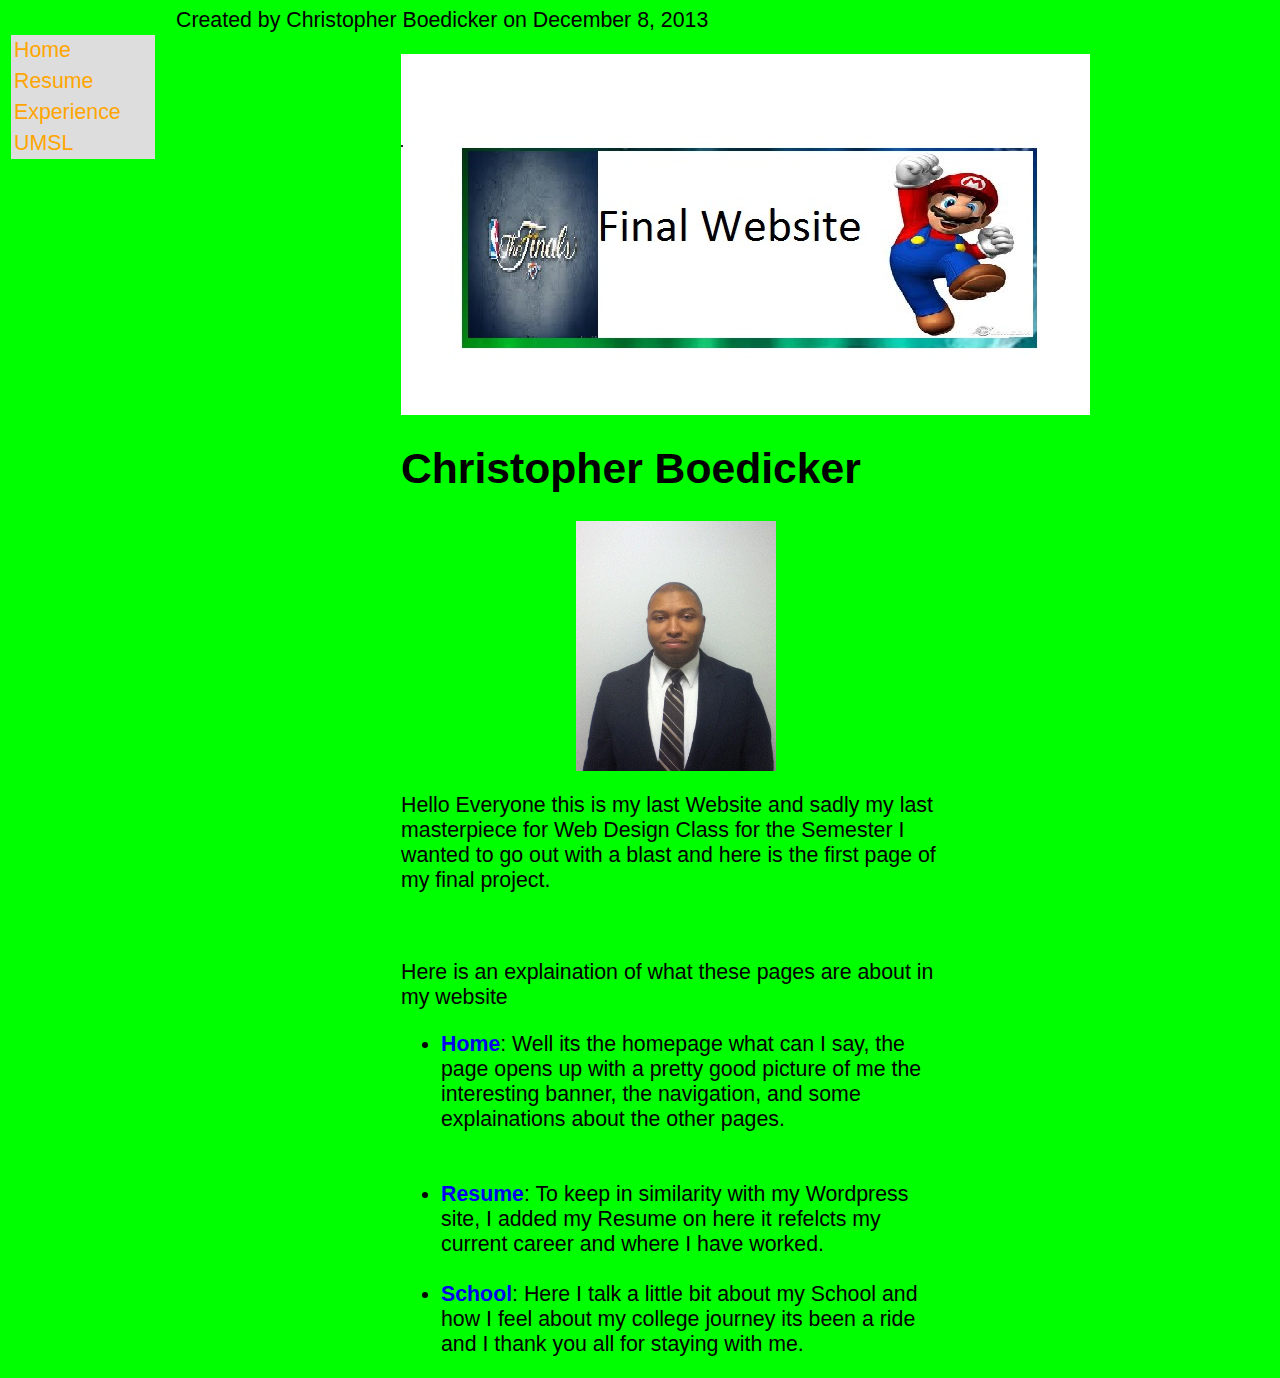
<file: Web Design Final/public html/index.html>
<html xmlns=http://www.w3.org/1999/xhtml xml:lang=�en�>
    <head>
        <title>Christopher Boedicker</title>
        <link href="style.css" type="text/css" rel="stylesheet">
		<script language="JavaScript" type="text/javascript">
function myFunction() {
	alert("You have moved your cursor over my photo")
}
</script>
    </head>
	
    <body>
	<comment>Created by Christopher Boedicker on December 8, 2013</comment>
        <div id="nav">
            <ul>
                <li><a href="index.html">Home</a></li>
                <li><a href="contacts.html">Resume</a></li>
				<li><a href="experience.html">Experience</a></li>
				<li><a href="umsl.html">UMSL</a></li>
					
			</ul>	
        </div>
        <div id="content"><div id="inner_content">
		<p align=center><img src="Website Banner.jpg">
		
            <h1>Christopher Boedicker</h1>
			<p align=center><img src="Chris1.jpg" height=250 width=200 onmouseover="myFunction()">

			
            <p>Hello Everyone this is my last Website and sadly my last masterpiece for Web Design Class for
			the Semester I wanted to go out with a blast and here is the first page of my final project.</p>
			<br>
			<p>Here is an explaination of what these pages are about in my website</p>
            <ul>
                <li><a href="index.html">Home</a>: Well its the homepage what can I say, the page opens up with a pretty good picture of me
				the interesting banner, the navigation, and some explainations about the other pages.</li>
				<br>
				<br>
                <li><a href="contacts.html">Resume</a>: To keep in similarity with my Wordpress site, I added my Resume on here
				it refelcts my current career and where I have worked.</li>
				<br>
                <li><a href="umsl.html">School</a>: Here I talk a little bit about my School and how I feel about my college journey
				its been a ride and I thank you all for staying with me.</li>
            </ul>
        </div></div>
    </body>
</html>
</file>
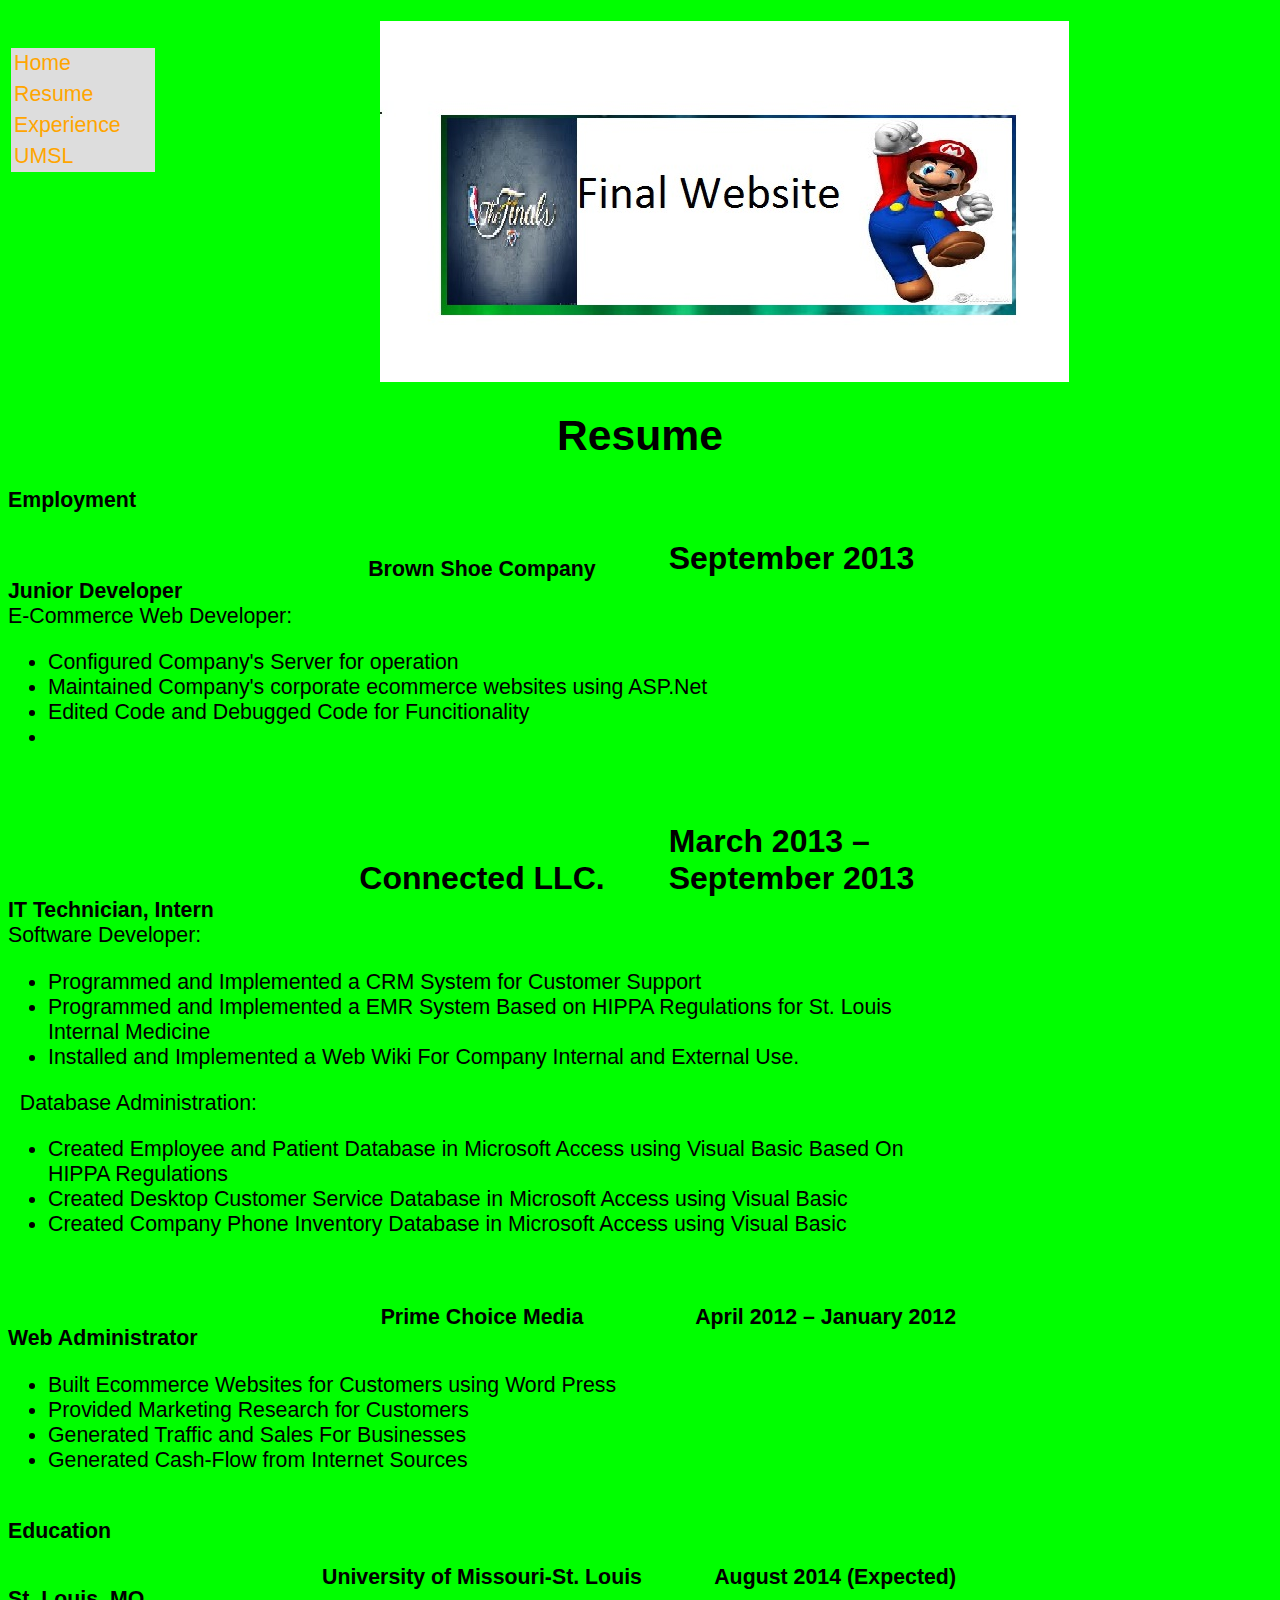
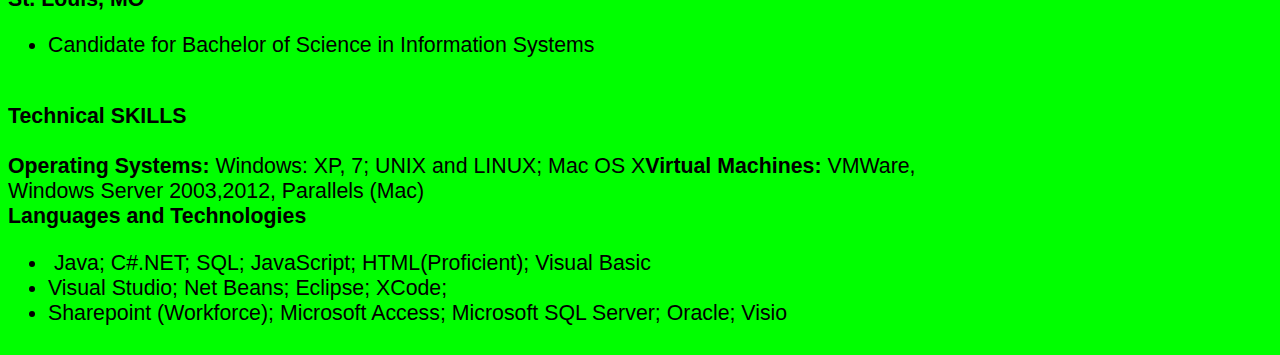
<file: Web Design Final/public html/contacts.html>
<!DOCTYPE html PUBLIC "-//W3C//DTD XHTML 1.0 Transitional//EN"
"http://www.w3.org/TR/xhtml1/DTD/xhtml1-transitional.dtd">
<html xmlns="http://www.w3.org/1999/xhtml">
<head>  
<title>Resume</title>
 <link href="style.css" type="text/css" rel="stylesheet">
</head>
<body> 

<div id="nav">
            <ul>
                <li><a href="index.html">Home</a></li>
                <li><a href="contacts.html">Resume</a></li>
				<li><a href="experience.html">Experience</a></li>
				<li><a href="umsl.html">UMSL</a></li>
					
			</ul>	
        </div>
		<p align=center><img src="Website Banner.jpg">
<h1 align=center><b>Resume</b></h1>
<table width="75%" border="0" cellspacing="0" cellpadding="0">
<tbody>
<tr>
<td colspan="3" valign="bottom" width="75%"><b>Employment</b></td>
</tr>
<tr>
<td valign="bottom" width="30%"><b>Junior Developer</b></td>
<td valign="bottom" width="39%">
<p align="center"><b>Brown Shoe Company</b></p>
</td>
<td valign="bottom" width="30%">
<h2>September 2013</h2>
</td>
</tr>
<tr>
<td colspan="3" valign="bottom" width="100%">E-Commerce Web Developer:
<ul>
	<li>Configured Company's Server for operation</li>
	<li>Maintained Company's corporate ecommerce websites using ASP.Net</li>
	<li>Edited Code and Debugged Code for Funcitionality</li>
	<li></li>
</ul>
&nbsp;</td>
</tr>
<tr>
<td valign="bottom" width="30%"><b>IT Technician, Intern</b></td>
<td valign="bottom" width="39%">
<h2 align="center">Connected LLC.</h2>
</td>
<td valign="bottom" width="30%">
<h2>March 2013 – September 2013</h2>
</td>
</tr>
<tr>
<td valign="bottom" width="30%">Software Developer:</td>
<td valign="bottom" width="39%"></td>
<td valign="bottom" width="30%"></td>
</tr>
<tr>
<td colspan="3" valign="top" width="100%">
<ul>
	<li>Programmed and Implemented a CRM System for Customer Support</li>
	<li>Programmed and Implemented a EMR System Based on HIPPA Regulations for St. Louis Internal Medicine</li>
	<li>Installed and Implemented a Web Wiki For Company Internal and External Use.</li>
</ul>
&nbsp;

Database Administration:
<ul>
	<li>Created Employee and Patient Database in Microsoft Access using Visual Basic Based On HIPPA Regulations</li>
	<li>Created Desktop Customer Service Database in Microsoft Access using Visual Basic</li>
	<li>Created Company Phone Inventory Database in Microsoft Access using Visual Basic</li>
</ul>
&nbsp;</td>
</tr>
<tr>
<td valign="bottom" width="30%"><b>Web Administrator</b><b></b></td>
<td valign="bottom" width="39%">
<p align="center"><b>Prime Choice Media</b><b></b></p>
</td>
<td valign="bottom" width="30%">
<p align="right"><b>April 2012 – January 2012</b><b></b></p>
</td>
</tr>
<tr>
<td colspan="3" valign="bottom" width="100%">
<ul>
	<li>Built Ecommerce Websites for Customers using Word Press</li>
	<li>Provided Marketing Research for Customers</li>
	<li>Generated Traffic and Sales For Businesses</li>
	<li>Generated Cash-Flow from Internet Sources</li>
</ul>
&nbsp;</td>
</tr>
<tr>
<td colspan="3" valign="bottom" width="100%"><b>Education</b></td>
</tr>
<tr>
<td valign="bottom" width="30%"><b>St. Louis, MO</b></td>
<td valign="bottom" width="39%">
<p align="center"><b>University of Missouri-St. Louis</b></p>
</td>
<td valign="bottom" width="30%">
<p align="right"><b>August 2014 (Expected)</b></p>
</td>
</tr>
<tr>
<td colspan="3" valign="top" width="100%">
<ul>
	<li>Candidate for Bachelor of Science in Information Systems</li>
</ul>
&nbsp;</td>
</tr>
<tr>
<td colspan="3" valign="bottom" width="100%"><b>Technical SKILLS</b></td>
</tr>
<tr>
<td colspan="3" valign="bottom" width="100%"><b> </b></td>
</tr>
<tr>
<td colspan="3" valign="top" width="100%"><b>Operating Systems: </b>Windows: XP, 7; UNIX and LINUX; Mac OS X<b>Virtual Machines: </b>VMWare, Windows Server 2003,2012, Parallels (Mac)&nbsp;

&nbsp;

&nbsp;</td>
</tr>
<tr>
<td colspan="3" valign="top" width="100%"><b>Languages and Technologies</b></td>
</tr>
<tr>
<td colspan="3" valign="top" width="100%">
<ul>
	<li> Java; C#.NET; SQL; JavaScript; HTML(Proficient); Visual Basic</li>
	<li>Visual Studio; Net Beans; Eclipse; XCode;</li>
	<li>Sharepoint (Workforce); Microsoft Access; Microsoft SQL Server; Oracle; Visio</li>
</ul>
</td>
</tr>
</tbody>
</table>



</body>
</html>
</file>
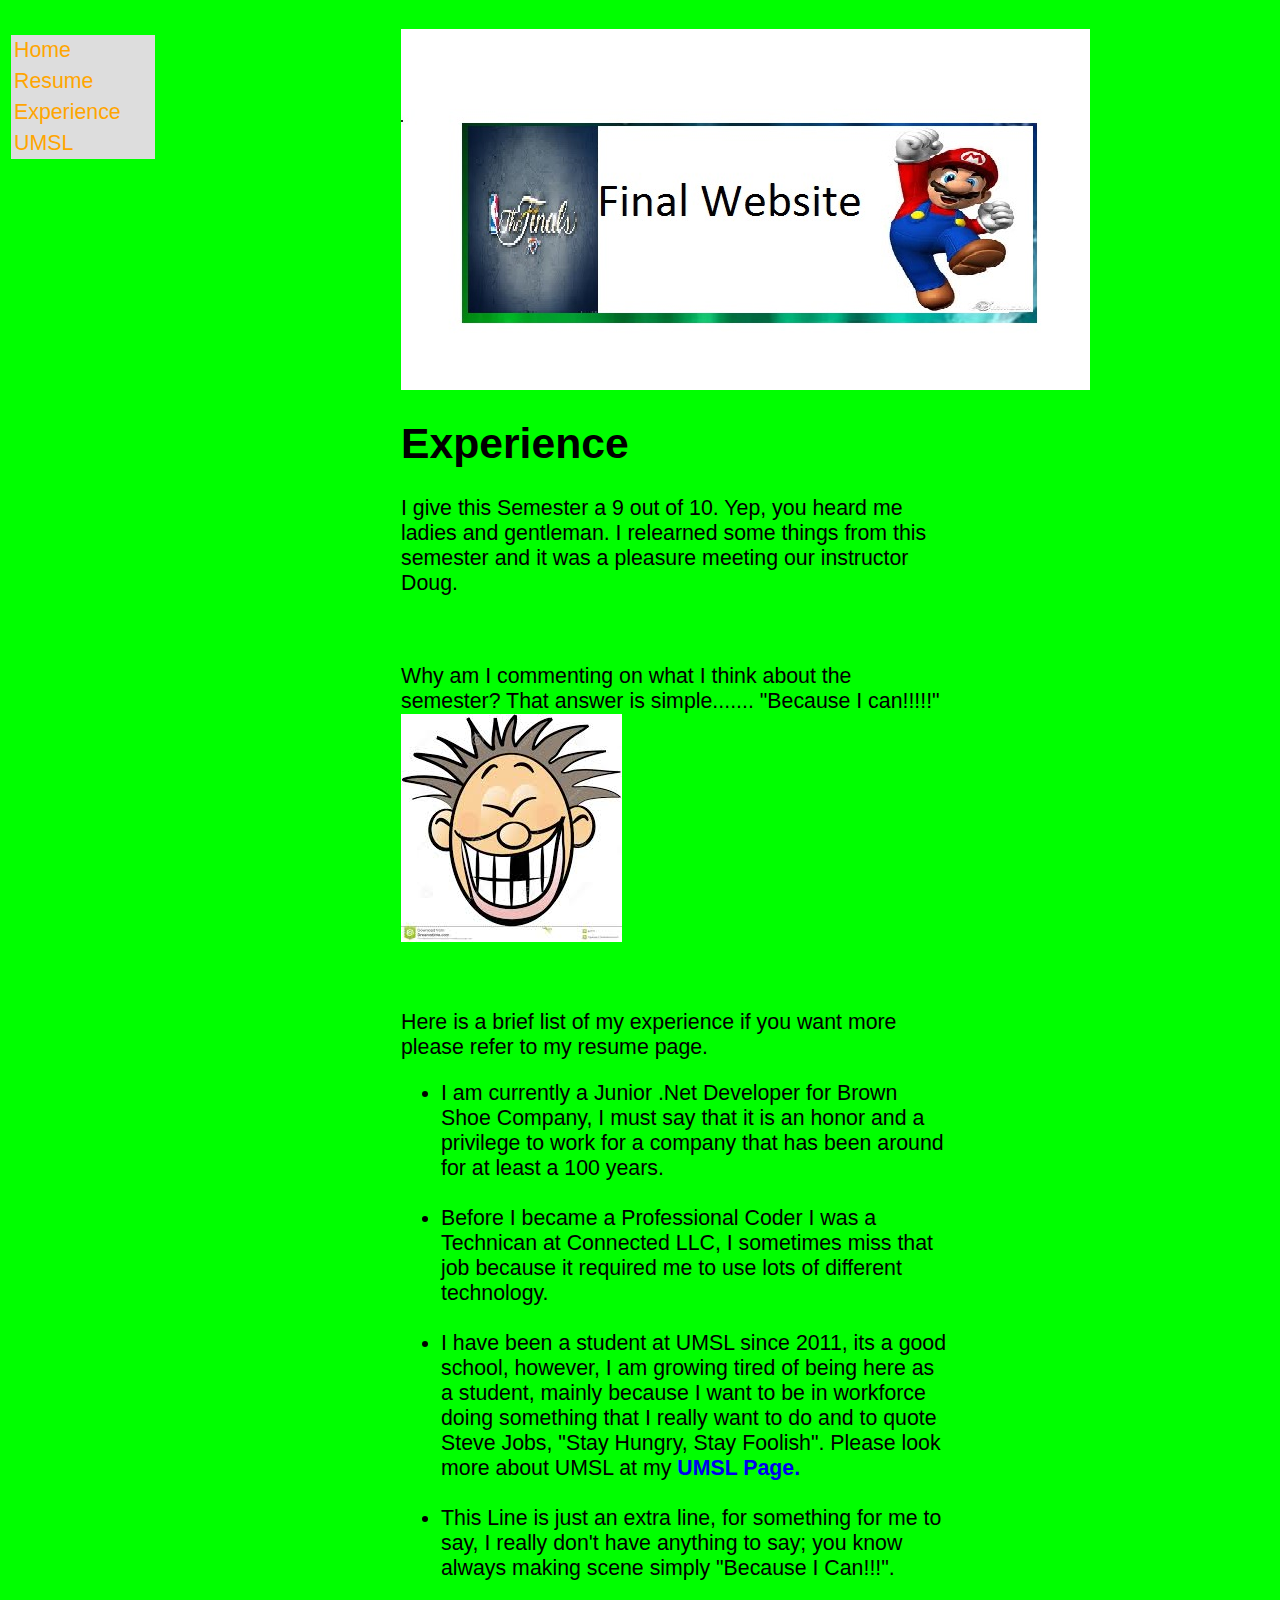
<file: Web Design Final/public html/experience.html>
<html xmlns=http://www.w3.org/1999/xhtml xml:lang=“en”>
    <head>
        <title>Experience</title>
        <link href="style.css" type="text/css" rel="stylesheet">

</script>  </head>
	
    <body>
	
        <div id="nav">
            <ul>
                <li><a href="index.html">Home</a></li>
                <li><a href="contacts.html">Resume</a></li>
				<li><a href="experience.html">Experience</a></li>
				<li><a href="umsl.html">UMSL</a></li>
					
			</ul>	
        </div>
        <div id="content"><div id="inner_content">
		<p align=center><img src="Website Banner.jpg">
		
            <h1>Experience</h1>
			

			
            <p>I give this Semester a 9 out of 10. Yep, you heard me ladies and gentleman. I relearned some things from this semester and it was a pleasure meeting our
instructor Doug.</p>
			<br>
			<p>Why am I commenting on what I think about the semester? That answer is
			simple....... "Because I can!!!!!"<palign=center><img src="smile.jpg"></p>
			<br>
			<p>Here is a brief list of my experience if you want more please refer to my resume page.</p>
            <ul>
                <li>I am currently a Junior .Net Developer for Brown Shoe Company, I must say that it is an honor and a privilege to work for a company that has
				been around for at least a 100 years.</li>
				<br>
                <li> Before I became a Professional Coder I was a Technican at Connected LLC, I sometimes
				miss that job because it required me to use lots of different technology.</li>
					<br>
                <li> I have been a student at UMSL since 2011, its a good school, however, I am growing tired of being here as a student, mainly
				because I want to be in workforce doing something that I really want to do and to quote Steve Jobs, "Stay Hungry, Stay Foolish".
				Please look more about UMSL at my <a href="umsl.html">UMSL Page.</a></li>
					<br> 
                <li> This Line is just an extra line, for something for me to say, I really don't have anything to say; 
				you know always making scene simply "Because I Can!!!".</li>
            </ul>
        </div></div>
    </body>
</html>
</file>
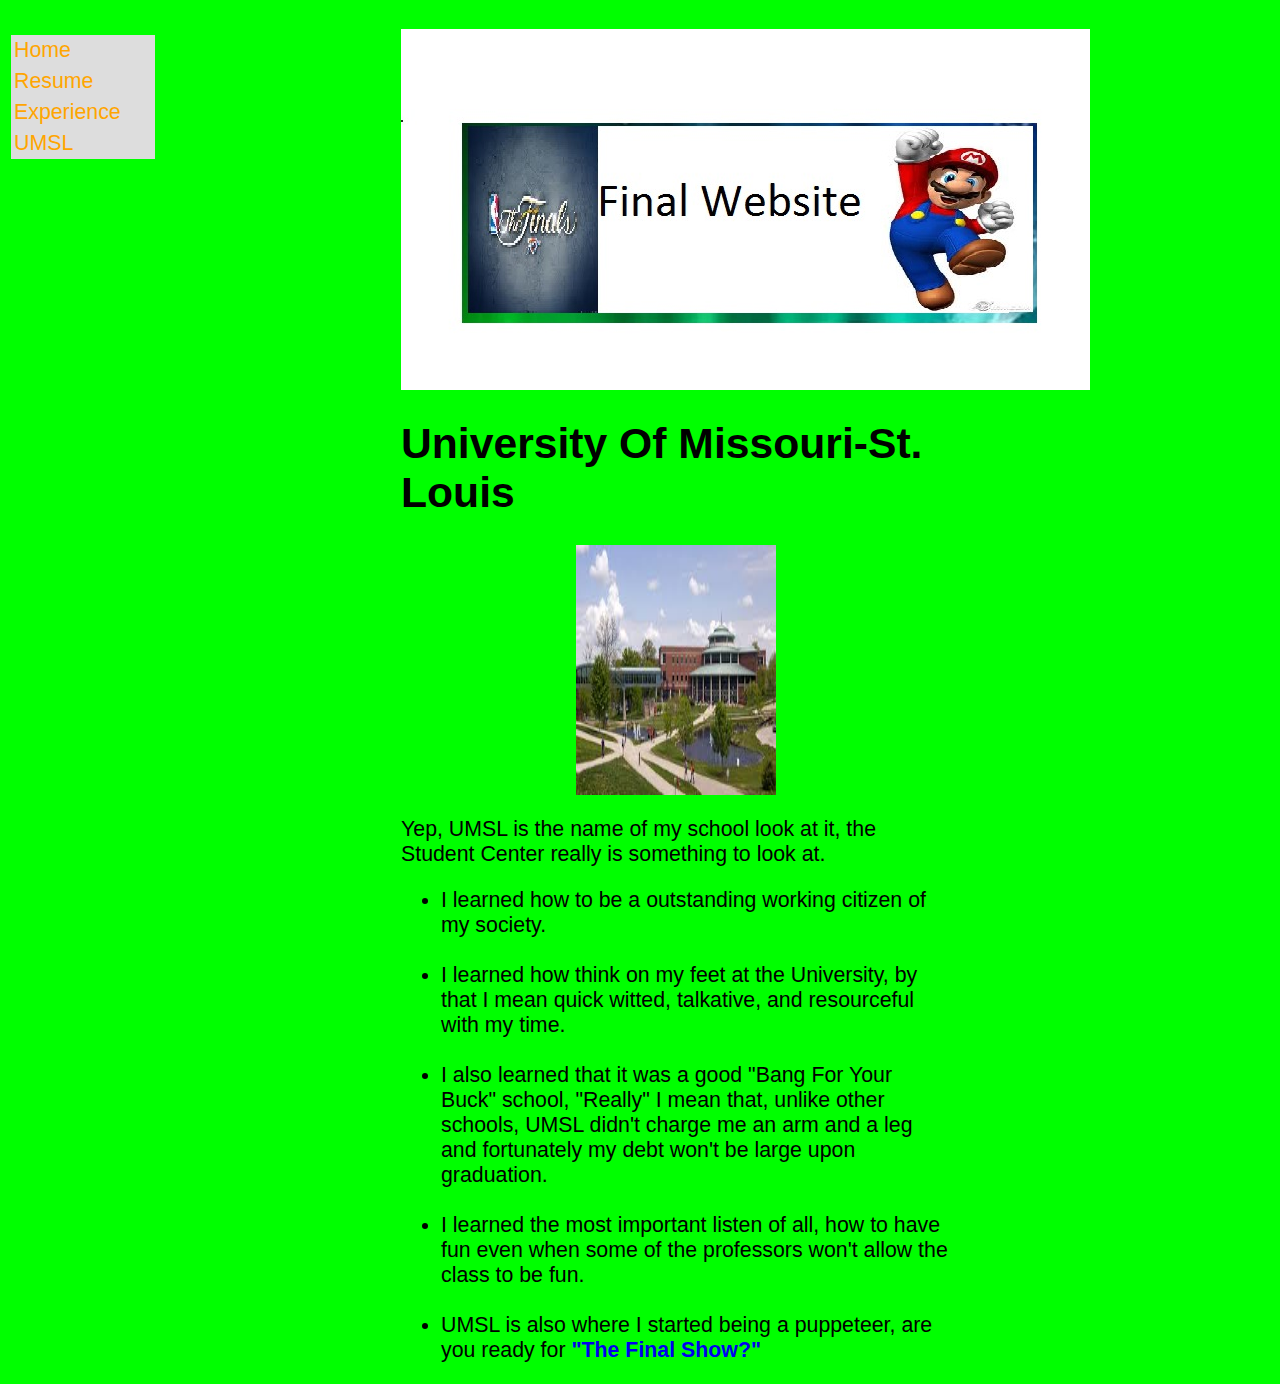
<file: Web Design Final/public html/umsl.html>
<html xmlns=http://www.w3.org/1999/xhtml xml:lang=“en”>
    <head>
        <title>UMSL</title>
        <link href="style.css" type="text/css" rel="stylesheet">
		<script language="JavaScript" type="text/javascript">
function myFunction() {
	alert("Come To UMSL DAY!!!!")
}
</script>
</script>
    </head>
	
    <body>
	
        <div id="nav">
            <ul>
                <li><a href="index.html">Home</a></li>
                <li><a href="contacts.html">Resume</a></li>
				<li><a href="experience.html">Experience</a></li>
				<li><a href="umsl.html">UMSL</a></li>
					
			</ul>	
        </div>
        <div id="content"><div id="inner_content">
		<p align=center><img src="Website Banner.jpg">
            <h1>University Of Missouri-St. Louis</h1>
			<p align=center><img src="umsl.jpg" height=250 width=200 onmouseover="myFunction()">
			<script type="text/javascript" src="2nd function.js"></script>

			
            <p>Yep, UMSL is the name of my school look at it, the Student Center really is something to look at.</p>
			
            <ul>
                <li>I learned how to be a outstanding working citizen of my society.</li>
				<br>
                <li>I learned how think on my feet at the University, by that I mean quick witted, talkative, and resourceful with my time.</li>
				<br>
                <li>I also learned that it was a good "Bang For Your Buck" school, "Really" I mean that, unlike other schools, UMSL didn't charge me
				an arm and a leg and fortunately my debt won't be large upon graduation.</li>
				<br>
                <li>I learned the most important listen of all, how to have fun even when some of the professors won't allow 
				the class to be fun.</li>
				<br>
				<li> UMSL is also where I started being a puppeteer, are you ready for <a href="videos.html">"The Final Show?"</a> </li>
            </ul>
        </div></div>
    </body>
</html>
</file>
<file: Web Design Final/public html/style.css>
body {
                font: 16pt Verdana, Arial, Georgia, sans-serif;
				background-color: #00FF00;
				
            }
            #nav {
                width: 150px;
                float:left;
                margin-top:12px;
                margin-right:18px;
            }
            #content {
                width:1000px;
                float:left;
            }
			#inner_content {
				width:550px;
				text-align:left;
				margin: auto;
			}
			#nav a{
				text-decoration: none;
			}
			#content a {
				text-decoration: none;
				font-weight: bold;
			}
			#nav ul {
				list-style: none;
				margin: 15px 3px 3px 3px;
				padding: 0px;
			}
			#nav li {
				border-top: 1px solid FFA500;
				border-left: 1px solid FFA500;
				border-right: 1px solid FFA500;
				border-bottom: 1px solid FFA500;
			}
			#nav ul li a:link, #nav ul li a:visited {
				font-size: 16pt;
				font-weight: normal;
				display: block;
				padding: 3px 0px 3px 3px;
				background-color: #ddd;
				color: orange;
			}
			#nav ul li a:hover, #nav ul li a:active {
				font-size: 16pt;
				font-weight: normal;
				display: block;
				padding: 4px 2px 5px 5px;
				background-color: Dc143c ;
				color: green;
			
			}
			#nav ul ul li a:hover, #nav ul ul li a:active {
				font-size: 12pt;
				font-weight: in-line;
				display: block;
				padding: 3px 2px 4px 16px;
				background-color: blue;
			}
</file>
